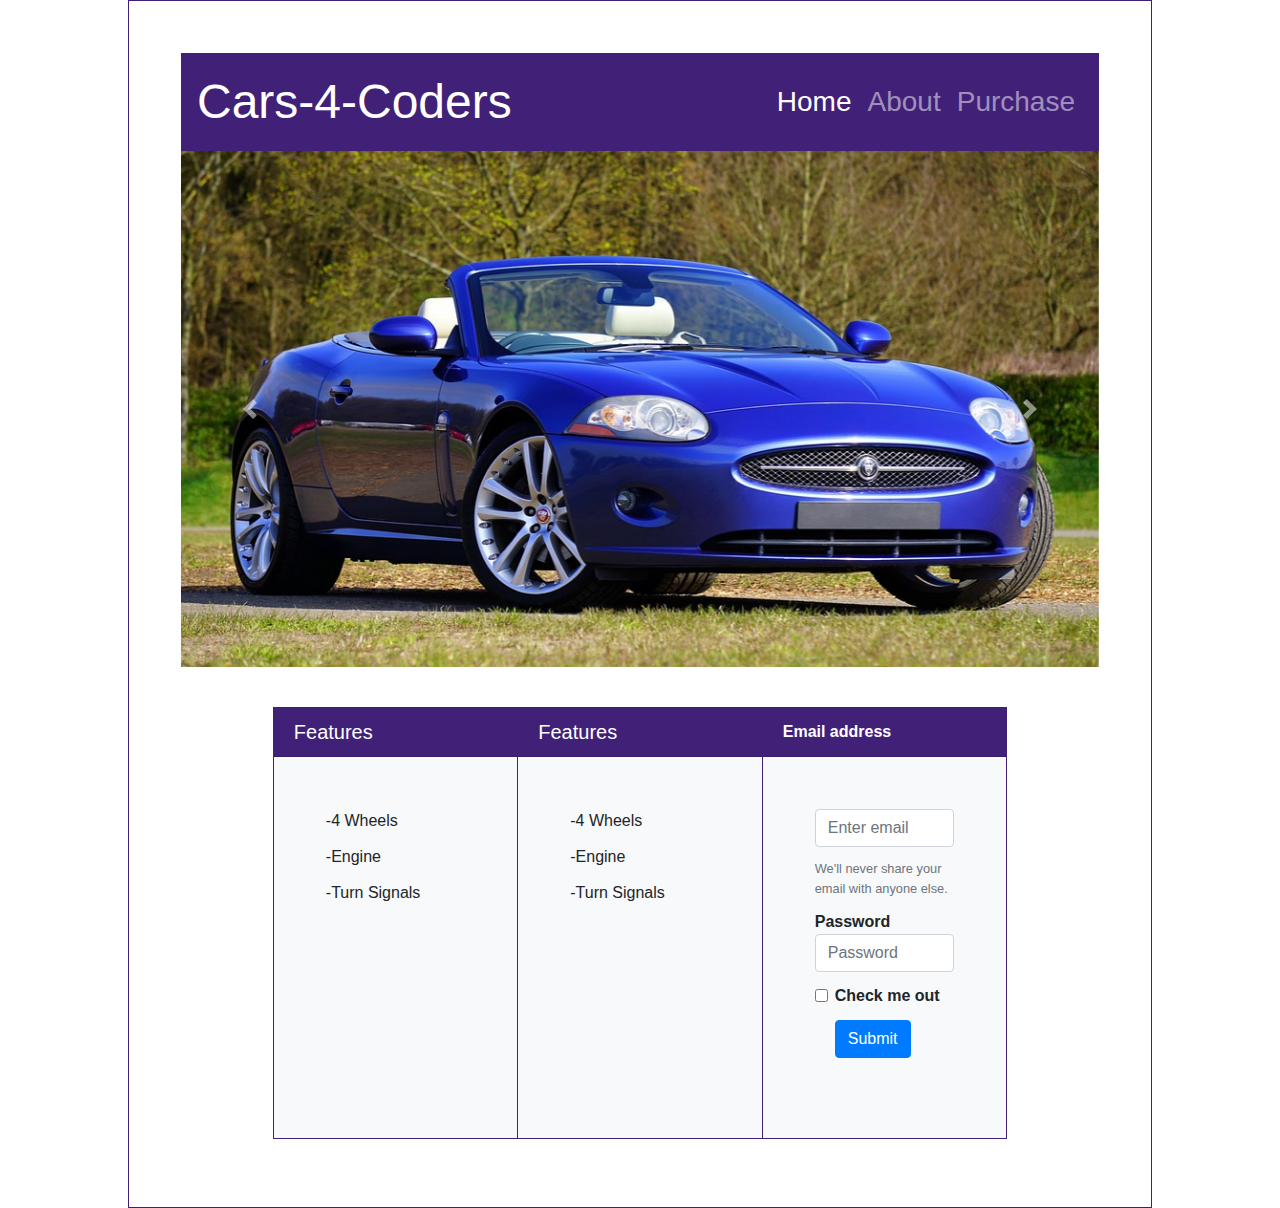
<file: Bootstrap/index.html>
<!DOCTYPE html>
<html lang="en">

<head>
    <!-- Required meta tags -->
    <meta charset="utf-8">
    <meta name="viewport" content="width=device-width, initial-scale=1, shrink-to-fit=no">

    <!-- Bootstrap CSS -->
    <link rel="stylesheet" href="https://maxcdn.bootstrapcdn.com/bootstrap/4.0.0/css/bootstrap.min.css" integrity="sha384-Gn5384xqQ1aoWXA+058RXPxPg6fy4IWvTNh0E263XmFcJlSAwiGgFAW/dAiS6JXm" crossorigin="anonymous">
    <link rel="stylesheet" href="bstrp.css" type="text/css">

    <title>cars-4-coders</title>
</head>

<body>
<div class="card">
    <div class="card-body">
        <nav class="navbar navbar-expand-lg navbar-dark bg">
            <a class="navbar-brand" href="#">Cars-4-Coders</a>
                    
            <button class="navbar-toggler" type="button" data-toggle="collapse" data-target="#navbarSupportedContent" aria-controls="navbarSupportedContent" aria-expanded="false" aria-label="Toggle navigation">
    <span class="navbar-toggler-icon"></span>
  </button>

            <div class="collapse navbar-collapse" id="navbarSupportedContent">
                <ul class="navbar-nav ml-auto">
                     
                    <li class="nav-item active">
                        <a class="nav-link" href="#">Home <span class="sr-only">(current)</span></a>
                    </li>
                    <li class="nav-item">
                        <a class="nav-link" href="#">About</a>
                    </li>
                    <li class="nav-item">
                        <a class="nav-link" href="#">Purchase</a>
                    </li>
                </ul>

            </div>
        </nav>
              
                    <div id="carouselExampleControls" class="carousel slide" data-ride="carousel">
                        <div class="carousel-inner">
                            <div class="carousel-item active">
                                <img class="d-block w-100" src="sports-car.jpg" alt="Alfa Romeo">
                            </div>
                            <!--<div class="carousel-item">
                                <img class="d-block w-100" src="car1.jpg" alt="Alfa Romeo">
                            </div>-->
                            <div class="carousel-item">
                                <img class="d-block w-100" src="exotic-car.jpg" alt="Aston Martin">
                            </div>

                            <a class="carousel-control-prev" href="#carouselExampleControls" role="button" data-slide="prev">
    <span class="carousel-control-prev-icon" aria-hidden="true"></span>
    <span class="sr-only">Previous</span>
  </a>
                            <a class="carousel-control-next" href="#carouselExampleControls" role="button" data-slide="next">
    <span class="carousel-control-next-icon" aria-hidden="true"></span>
    <span class="sr-only">Next</span>
  </a>
                        </div>
                    </div>
                                 
                    <div class="card-group">
                    <div class="card bg-light mb-3" style="max-width: 23rem;">
                        <h5 class="card-header bg cardhead">Features</h5>
                        <div class="card-body">
                            <p class="card-title">-4 Wheels</p>
                            <p class="card-title">-Engine</p>
                            <p class="card-title">-Turn Signals</p>
                        </div>
                    </div>
                    <div class="card bg-light mb-3" style="max-width: 23rem;">
                        <h5 class="card-header bg cardhead">Features</h5>
                        <div class="card-body">
                            <p class="card-title">-4 Wheels</p>
                            <p class="card-title">-Engine</p>
                            <p class="card-title">-Turn Signals</p>
                        </div>
                    </div>
        <div class="card bg-light mb-3 crgrp" style="max-width: 43rem;">
                        <form>
  <div class="form-group">
      <div class="card-header bg cardhead">
    <label for="exampleInputEmail1">Email address</label>
          </div>
      <div class="card-body">
    <input type="email" class="form-control card-title" id="exampleInputEmail1" aria-describedby="emailHelp" placeholder="Enter email">
    <small id="emailHelp" class="form-text text-muted card-title">We'll never share your email with anyone else.</small>
 
  <div class="form-group card-title">
    <label for="exampleInputPassword1">Password</label>
    <input type="password" class="form-control" id="exampleInputPassword1" placeholder="Password">
  </div>
  <div class="form-check card-title">
    <input type="checkbox" class="form-check-input" id="exampleCheck1">
    <label class="form-check-label" for="exampleCheck1">Check me out</label>
  </div>
      <div class="form-check card-text">
          <button type="submit" class="btn btn-primary card-title">Submit</button>
      </div>
  
      </div>
       </div>
</form>
                        <!--
                        <div class="card-header">Features</div>
                        <div class="card-body">
                            <p class="card-title">-4 Wheels</p>
                            <p class="card-title">-Engine</p>
                            <p class="card-title">-Turn Signals</p>
                        </div>
                        -->
                    </div>

                </div>
                 

      


    <!-- Optional JavaScript -->
    <!-- jQuery first, then Popper.js, then Bootstrap JS -->
    <script src="https://code.jquery.com/jquery-3.2.1.slim.min.js" integrity="sha384-KJ3o2DKtIkvYIK3UENzmM7KCkRr/rE9/Qpg6aAZGJwFDMVNA/GpGFF93hXpG5KkN" crossorigin="anonymous"></script>
    <script src="https://cdnjs.cloudflare.com/ajax/libs/popper.js/1.12.9/umd/popper.min.js" integrity="sha384-ApNbgh9B+Y1QKtv3Rn7W3mgPxhU9K/ScQsAP7hUibX39j7fakFPskvXusvfa0b4Q" crossorigin="anonymous"></script>
    <script src="https://maxcdn.bootstrapcdn.com/bootstrap/4.0.0/js/bootstrap.min.js" integrity="sha384-JZR6Spejh4U02d8jOt6vLEHfe/JQGiRRSQQxSfFWpi1MquVdAyjUar5+76PVCmYl" crossorigin="anonymous"></script>
    </div>
    </div>
</body>

</html>
</file>
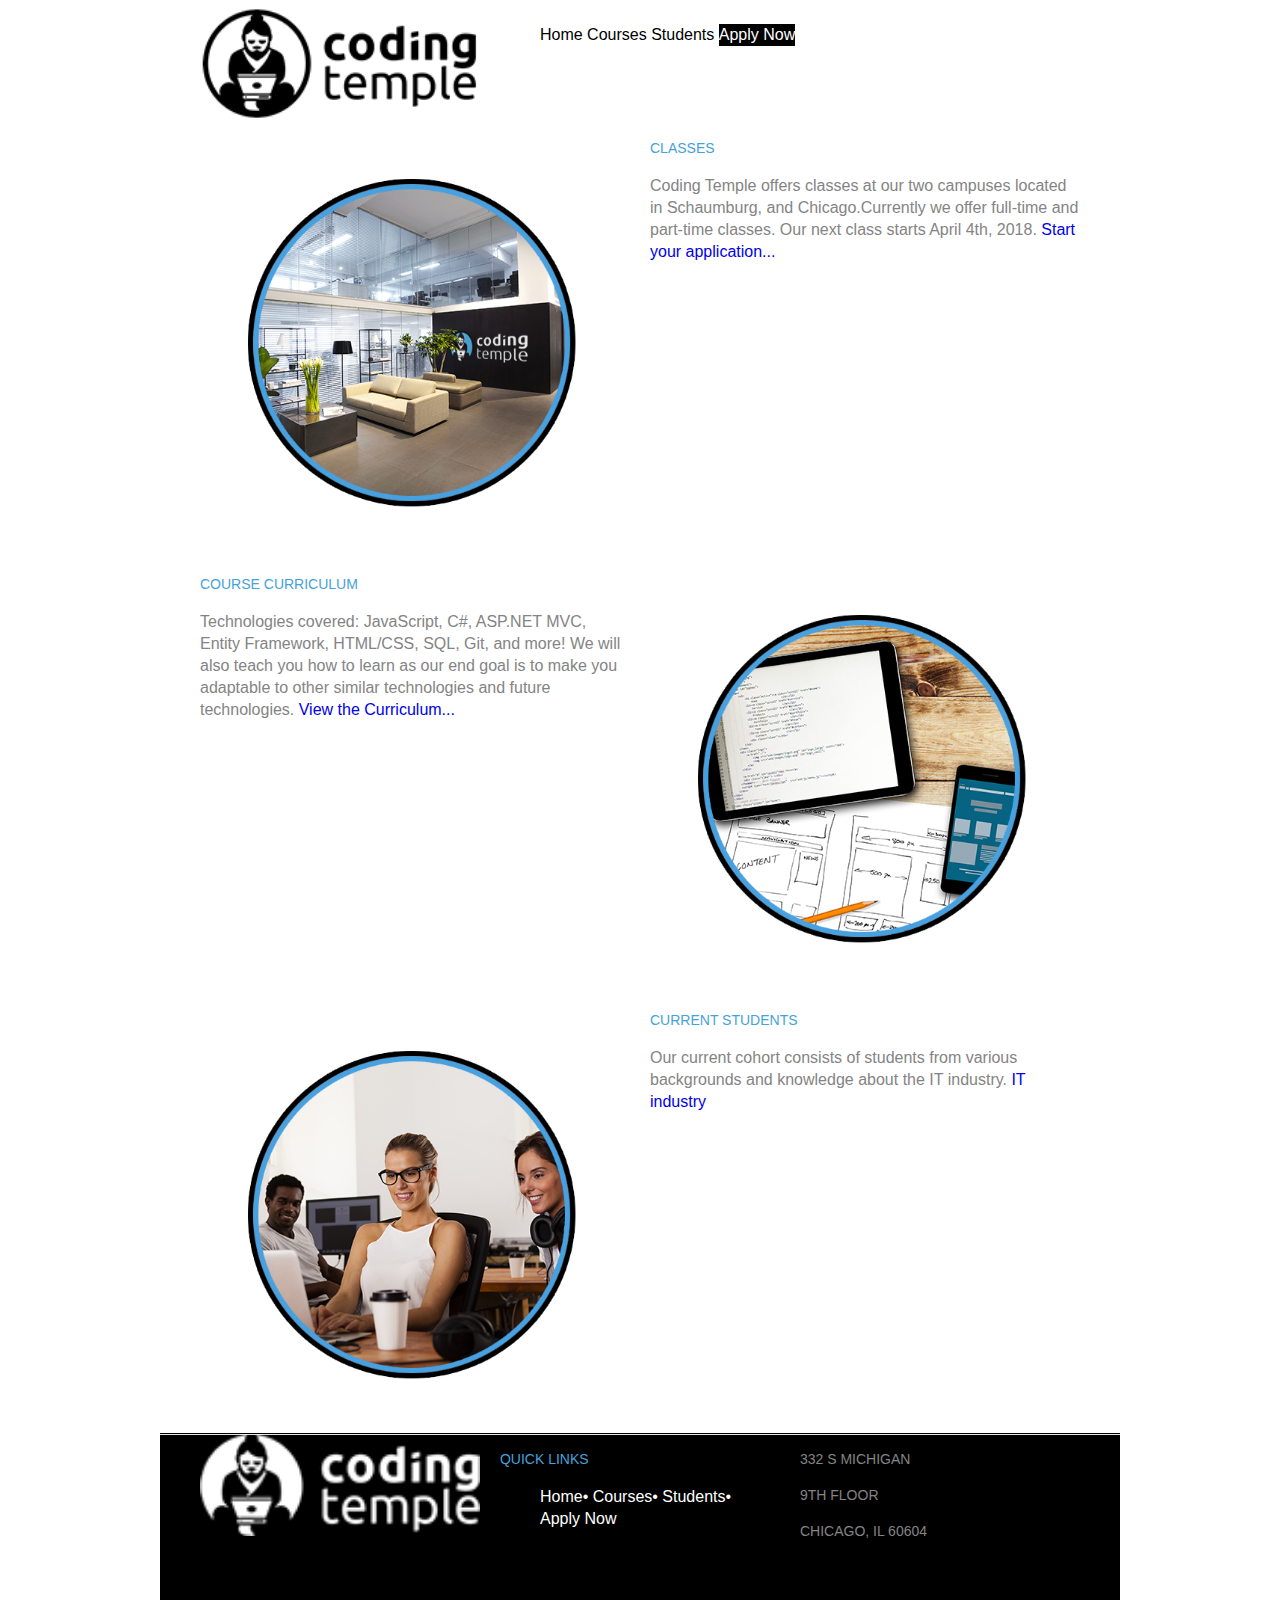
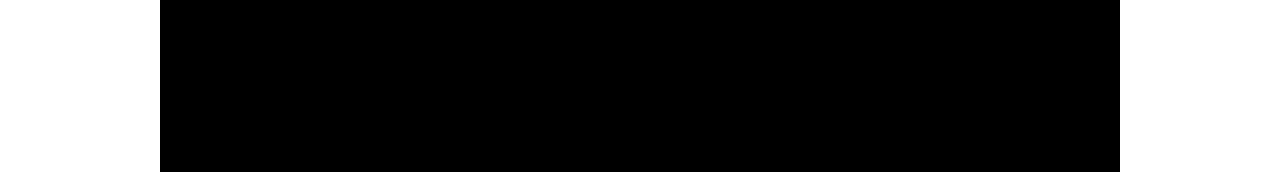
<file: index1.html>
<!DOCTYPE html>
<html>

<head>
    <title>Coding Temple</title>
    <link rel="stylesheet" type="text/css" href="main.css">
</head>

<body>
    <header class="container">
        
        <div class="col-1-3">
        <img src="logo.png" alt="Coding Temple Logo">
            </div>
      
            
            <nav class="col-2-3">
            <ul>
                <li>
                    <a href="index.html">Home</a>
                </li>
                
                <li>
                    <a href="courses.html">Courses</a>
                </li>
                
                <li>
                    <a href="students.html">Students</a>
                </li>
                
                <li class="alt-link">
                    <a href="apply.html">Apply Now</a>
                </li>
            </ul>
        </nav>
         
    </header>
    <div class="clearfix"></div>
    
    
    
    <section class="container">
        
        <div class="col-1-2">
            <img src="classes.png">
        
        </div>
        
        <div class="col-1-2">
        <h2>Classes</h2>
        <article>

            <p>Coding Temple offers classes at our two campuses located in Schaumburg, and Chicago.Currently we offer full-time and part-time classes. Our next class starts April 4th, 2018. <a href="apply.html">Start your application...</a></p>
        </article>
            </div>
         
    </section>
    <div class="clearfix"></div>

    <section class="container">
       
        <div class="col-1-2">
        <article>
            <h2>Course Curriculum</h2>
            <p>Technologies covered: JavaScript, C#, ASP.NET MVC, Entity Framework, HTML/CSS, SQL, Git, and more! We will also teach you how to learn as our end goal is to make you adaptable to other similar technologies and future technologies. <a href="courses.html">View the Curriculum...</a></p>
        </article>
            </div>
        
        <div class="col-1-2">
            <img src="curriculum.png">
        
        </div>
        
    </section>
     <div class="clearfix"></div>

    <section class="container">
        
        <div class="col-1-2">
            <img src="students.png">
        
        </div>
        
        <div class="col-1-2">
        <article>
            <h2>Current Students</h2>
            <p>Our current cohort consists of students from various backgrounds and knowledge about the IT industry. <a href="students.html">IT industry</a></p>
        </article>
            </div>
        
    </section>
    <div class="clearfix"></div>



    <footer class="container clearfix">
     
        <nav>
            
        <div class="col-1-3">
        <img src="logo_small.png">
        <p>The skills and experience that students achieve at Coding Temple takes them a long way. We offer small classes, so students are able to have a more one on one interaction with our teachers. Our curriculum is designed to make students feel confident and be successful in the workforce once they have completed our course.
        </p>
        </div>
            
        <div class="col-1-3">
            <h3>Quick Links</h3>
            <ul>
            <li>
                <a href="index.html">Home&bull;</a>
                </li>
            <li>
                <a href="courses.html">Courses&bull;</a>
                </li>
            <li>
                <a href="students.html">Students&bull;</a>
                </li>
            <li>
                <a href="apply.html">Apply Now</a>
                </li>
            </ul>
            
            </div>
            
            <div class="col-1-3">
                 <aside>
            <h3>332 S Michigan</h3>
            <h3>9th Floor</h3>
            <h3>Chicago, IL 60604</h3>

        </aside>
            
            </div>
           
            
        </nav>
       <!-- <div class="clearfix"></div> -->
    </footer>

</body>

</html>
</file>
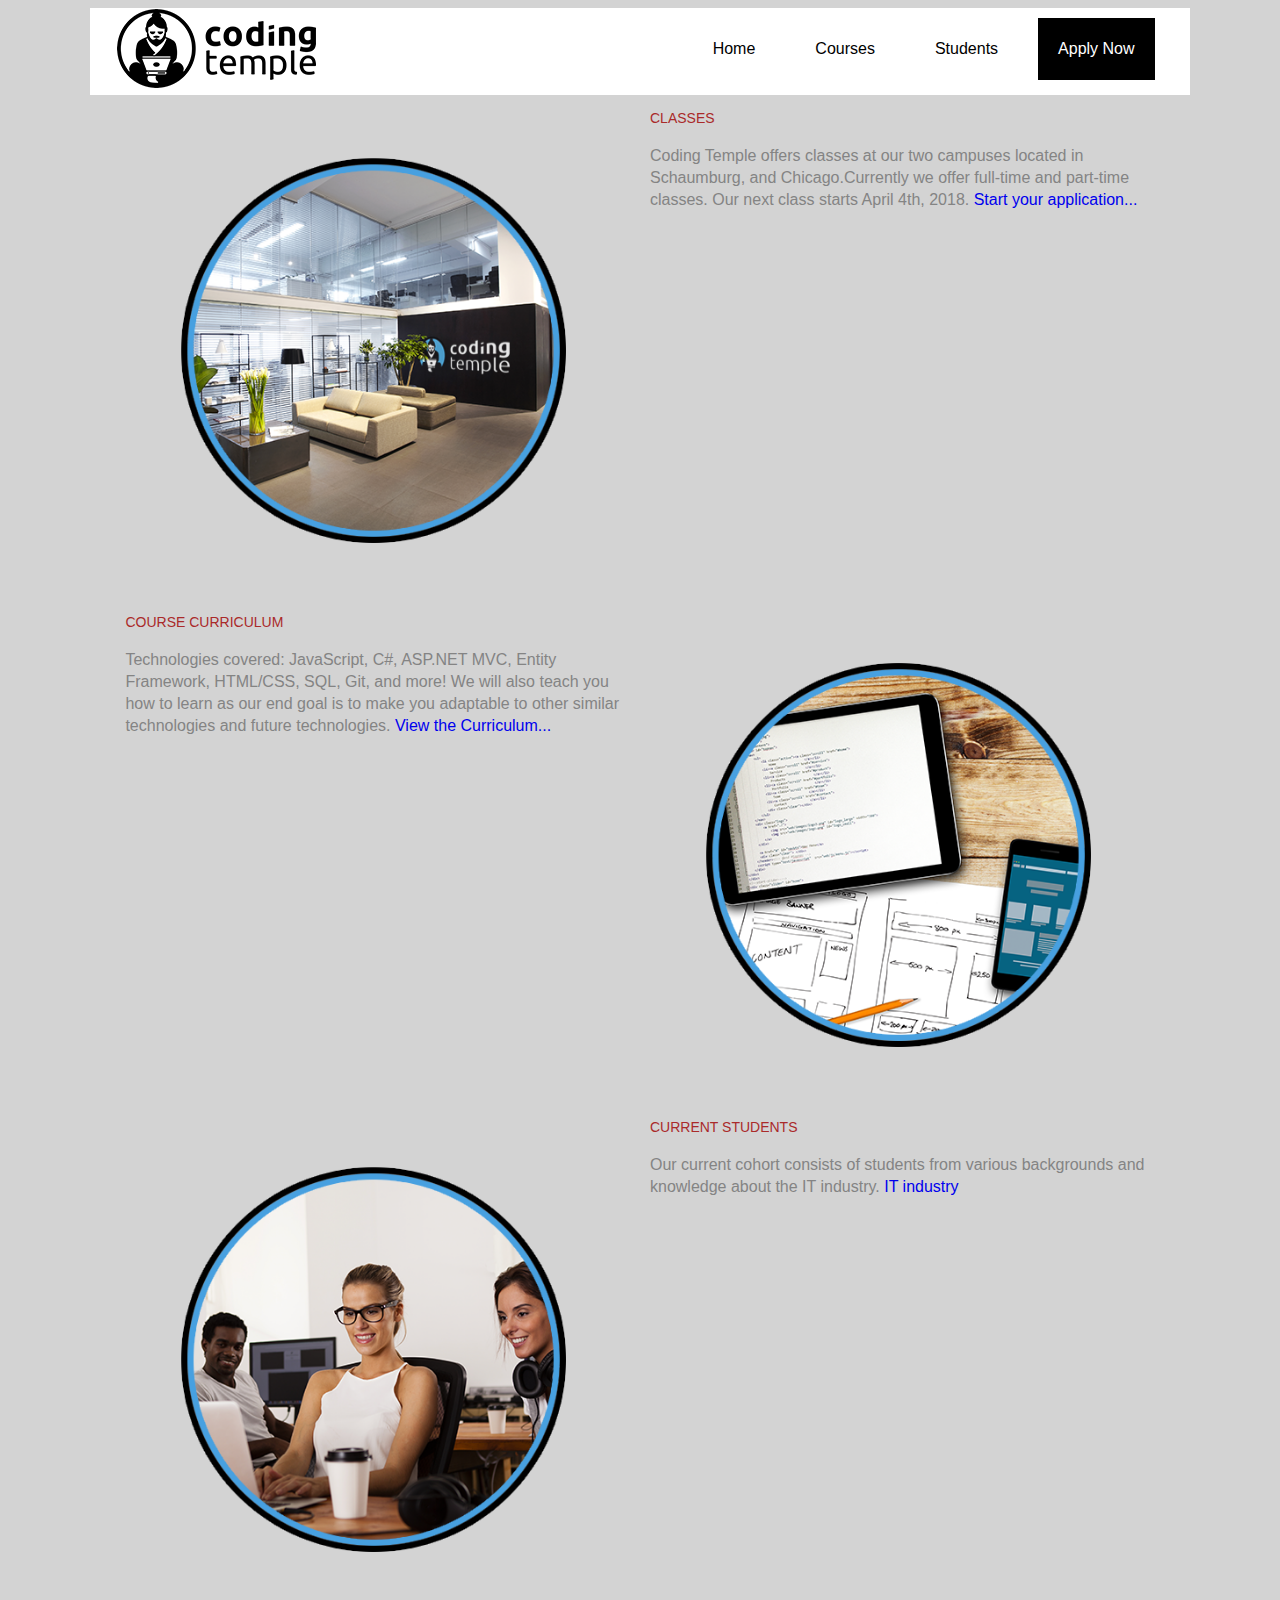
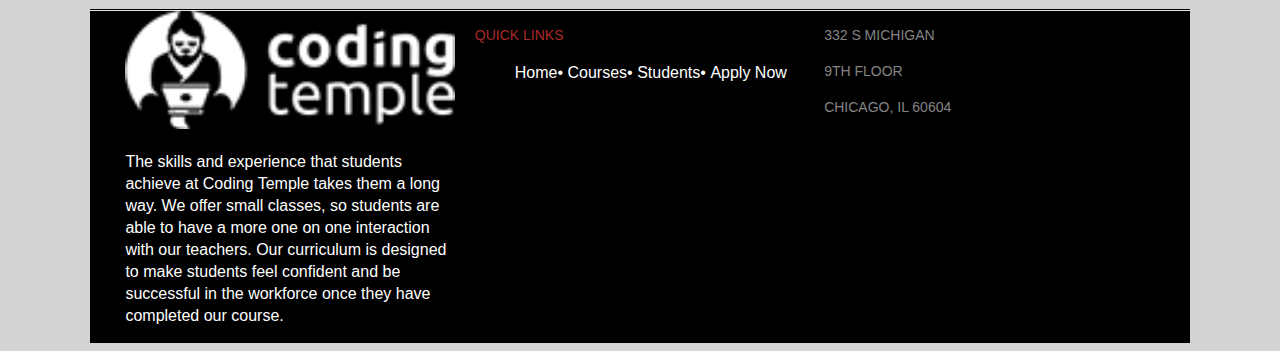
<file: HTML/index1.html>
<!DOCTYPE html>
<html>

<head>
    <title>Coding Temple</title>
    <link rel="stylesheet" type="text/css" href="main.css">
    <meta charset="utf-8" />
    <meta name="viewport" content="width=device-width initial-scale=1, shrink-to-fit=no" />
</head>

<body>
    <header class="container header">
        
        <div class="logo">
        <img src="logo.png" alt="Coding Temple Logo">
            </div>
      
            
            <nav>
            <ul>
                <li>
                    <a href="index.html">Home</a>
                </li>
                
                <li>
                    <a href="courses.html">Courses</a>
                </li>
                
                <li>
                    <a href="students.html">Students</a>
                </li>
                
                <li class="alt-link">
                    <a href="apply.html">Apply&nbsp;Now</a>
                </li>
            </ul>
        </nav>
         
    </header>
    <div class="clearfix"></div>
    
    <article class="container">
             <img src="classes.png" class="col-1-2">
        <div class="col-1-2">
        <h2>Classes</h2>
       <p>Coding Temple offers classes at our two campuses located in Schaumburg, and Chicago.Currently we offer full-time and part-time classes. Our next class starts April 4th, 2018. <a href="apply.html">Start your application...</a></p>
        
            </div>
             </article>

    <div class="clearfix"></div>

        <article class="container">
            <div class="col-1-2 ">
            <h2>Course Curriculum</h2>
            <p>Technologies covered: JavaScript, C#, ASP.NET MVC, Entity Framework, HTML/CSS, SQL, Git, and more! We will also teach you how to learn as our end goal is to make you adaptable to other similar technologies and future technologies. <a href="courses.html">View the Curriculum...</a></p>
                </div>
            <img src="curriculum.png" class="col-1-2">
        </article>
   
     <div class="clearfix"></div>

        <article class="container">
             <img src="students.png" class="col-1-2">
            <div class="col-1-2">
            <h2>Current Students</h2>
            <p>Our current cohort consists of students from various backgrounds and knowledge about the IT industry. <a href="students.html">IT industry</a></p>
                </div>
        </article>
           
    <div class="clearfix"></div>
    

    <footer class="container">
        <div class="col-1-3">
        <img src="logo_small.png">
        <p>The skills and experience that students achieve at Coding Temple takes them a long way. We offer small classes, so students are able to have a more one on one interaction with our teachers. Our curriculum is designed to make students feel confident and be successful in the workforce once they have completed our course.
        </p>
        </div>
            
        <div class="col-1-3">
            <h3>Quick Links</h3>
             <nav>
            <ul>
            <li>
                <a href="index.html">Home&bull;</a>
                </li>
            <li>
                <a href="courses.html">Courses&bull;</a>
                </li>
            <li>
                <a href="students.html">Students&bull;</a>
                </li>
            <li>
                <a href="apply.html">Apply Now</a>
                </li>
            </ul>
             </nav>
            </div>
            
            <div class="col-1-3">
                 <aside>
            <h3>332 S Michigan</h3>
            <h3>9th Floor</h3>
            <h3>Chicago, IL 60604</h3>

        </aside>
            
            </div>
        <div class="clearfix"></div>
    </footer>
    

</body>

</html>
</file>
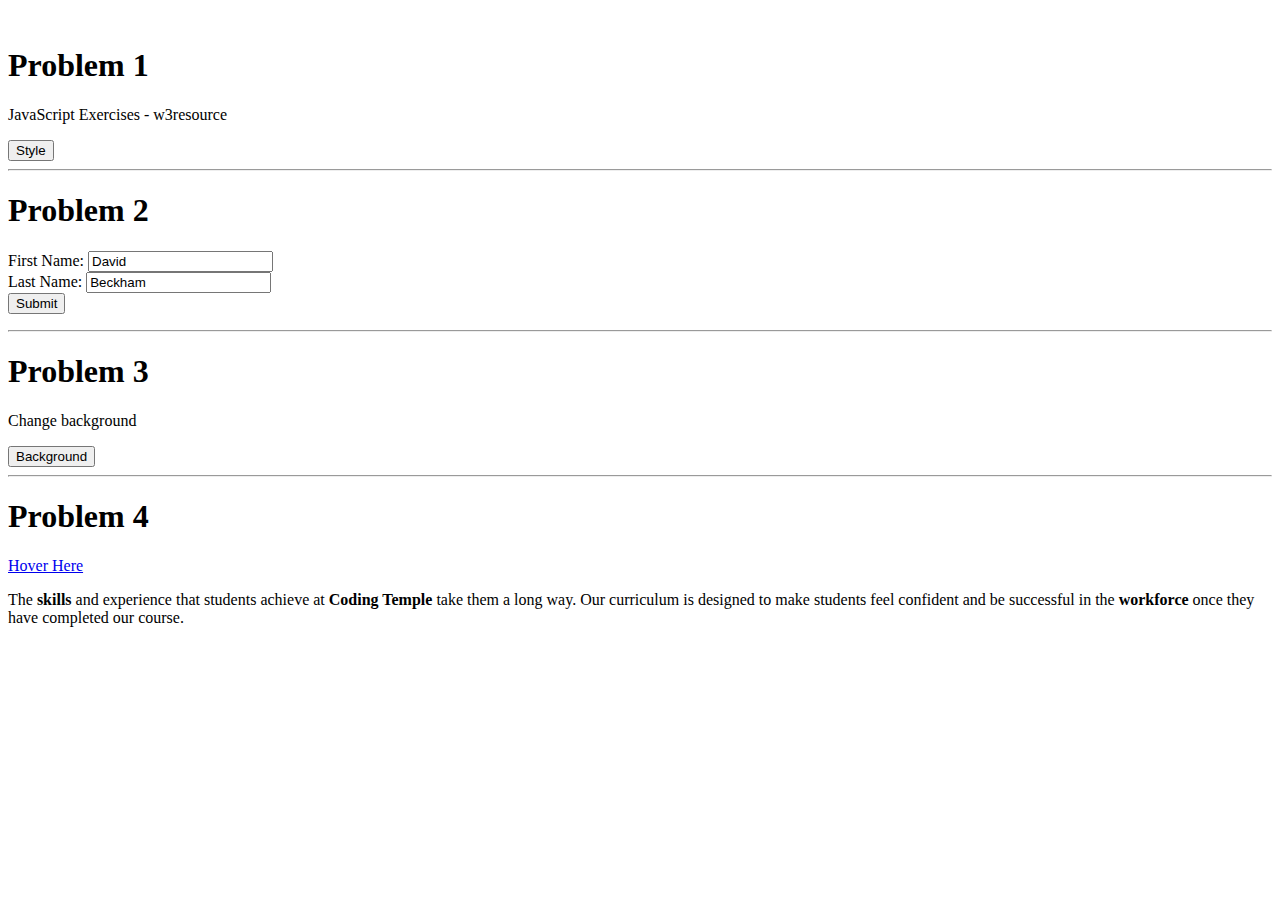
<file: JavaScript/dom.html>
<!DOCTPE html>
<html>
    <br>
    <head>
        <meta charset = utf-8>
        <title>JS DOM paragraph style</title>
        <link href="dom.css" type="text/css" rel="stylesheet">
        
    </head>
    <body>
<!-- Problem 1-->
        <h1>Problem 1</h1>
    <p Id ='text'>JavaScript Exercises - w3resource</p>
        <div>
            <button id="jsstyle" onclick="js_style()">Style
            </button>
        </div>
        
        <hr>
        <!-- Problem 2 -->
        <h1>Problem 2</h1>
        <form id="form1" onsubmit="return getFormvalue()">
            
            First Name: <input type="text" name="fname" value="David"> <br>
            Last Name: <input type="text" name="lname" value="Beckham"><br>
            <input type="submit" value="Submit">
        </form>
        
      <!-- Problem 3-->
      
        <hr>
        <h1>Problem 3</h1>
                <p Id ='demo'>Change background</p>
            <button id="jsstyle" onclick="Bg()">Background</button>
            
        
            <!-- Problem 4 -->
        <hr>
        <h1>Problem 4</h1>
        <a href="#">Hover Here</a> 
            <p>
                The <b>skills</b> and experience that students achieve at <b >Coding Temple</b> take them a long way. Our curriculum is designed to make students feel confident and be successful in the <b >workforce</b> once they have completed our course.
            </p>
        
      
            
        <script>
         /*Problem 1*/
        function js_style(){
            'use strict';
           document.getElementById('text').style.color = "orange";
            document.getElementById('text').style.fontFamily = "cursive";
            document.getElementById('text').style.fontSize = "22px";
            
        }
            /*Problem 2*/
            function getFormvalue(){
                'use strict'
                var name1 = document.forms['form1']['fname'].value;
                var name2 = document.forms['form1']['lname'].value;
                    alert(name1 + " " + name2);
                    return false;
                 
            }
            
           /* Problem 3*/
            function Bg(){
                'use strict';
                document.getElementById('demo').style.backgroundColor = 'purple';
            }
            
            /* Problem 4 */
            function Hovering(event){
                'use strict';
                 var boldTags = document.getElementsByTagName("b");
                for(var i = 0; i <boldTags.length; i++){
                    boldTags[i].className = "highlighted";
                }
            }
            document.getElementsByTagName("a")[0].addEventListener("mouseover", Hovering);
            
            
            /*Problem 6*/ 
            document.addEventListener("keydown", keydown); 
            var sprite = document.querySelector("sprite"); 
            //sprite.style.top = 0; sprite.style.left = 0; 
            
            var facing = 3  // Adjust this to your sprite-sheet 
            var spriteSize = 64;    //Adjust this to your sprite-sheet 
            var walkingFrame = 0;   //Adjust this to your sprite-sheet 
            var frameCount = 8; //Adjust this to your sprite-sheet
            
            function keydown(e){     console.log(e.key + " pressed");     
                                switch(e.key){         
                case "w":             
        //TODO: When W is pressed, adjust the facing, walkingFrom, and sptite.style.top property.          
        //In this case, the "facing" direction should adjust to the row in the sprite-sheet where the sprite is looking up.  //Advance the walkingFrame by 1 to animate it to the next sprite in the row.  
                                        
                sprite.style.top = (parseInt(sprite.style.top) - 10) + "px";             
                break; 
                                        
                case "a":             
        //sprite.style.left = ??             
                break; 
                                        
                case "s":             
        //sprite.style.top = ??             
                break;
                                        
                case "d":             
        //sprite.style.left = ??;             
                break;     
}     
                     //The following functions have been supplied already to adjust your sprite-sheet, as long as the switch statement above is correct.
                                
                     sprite.style.backgroundPositionY = (0 - facing * spriteSize) + "px";     
                     if(walkingFrame > frameCount){
                         walkingFrame = 0;     
                     }       
                     sprite.style.backgroundPositionX = (0 - walkingFrame * spriteSize) + "px"; } 
            
        
        </script>
        <script src="https://ajax.googleapis.com/ajax/libs/jquery/3.3.1/jquery.min.js"></script>
    </body>
</html>
</file>
<file: Bootstrap/bstrp.css>
/* Generated by less 2.5.1 */
label {
  margin-bottom: 0rem;
  font-weight: 640;
}
a {
  font-size: 1.75em;
}
nav {
  margin: 0 20px;
}
.bg {
  background-color: #412078;
}
.cardhead {
  color: #fff;
}
.card {
  border: 1px solid #412078;
  border-radius: 0rem;
}
.navbar {
  margin: 0;
}
.navbar-brand {
  font-size: 3rem;
}
body {
  width: 80%;
  margin: 0 auto;
  /* border: 1px solid gray;*/
}
.card-header:first-child {
  border-radius: 0rem;
}
.cdgrp {
  margin-top: 40px;
}
.card-group > .card {
  margin-top: 40px;
}
.card-group {
  width: 80%;
  margin: 0 auto;
}
.card-body {
  padding: 3.25rem;
}
</file>
<file: main.css>
*{
     box-sizing: border-box;
}
body{
   
    color: black;
    font-weight: 300;
    font-size: 16px;
    line-height: 22px;
    font-family: "Open Sans", "Helvetica Neue", "Arial", sans-serif;
    background: white;
}
header li:hover{
    box-shadow: inset 0 3px 0 0 #45a2da;
    color: #45a2da;
}

header li{
    display: inline-block;
}

header li a{
    color: black;
}

footer{
    
   background-color: black;
    border-top: 1px solid rgba(0,0,0,0.085);
    box-shadow: inset 0 1px 0 0 rgba(255,255,255,0.9);
}

footer a {
    color: white;  
}

footer li{
    display: inline-block; 
}


.container{
    width: 960px;
    padding-right: 30px;
    padding-left: 30px;
    margin: 0 auto;
}

.alt-link{
    background-color: black;
}

.alt-link a{
    color: white;
}

.col-1-2{
    float: left;
    padding-left: 10px;
    padding-right: 10px;
    width: 50%;
}

.col-2-3{
    float: left;
    padding-left: 10px;
    padding-right: 10px;
    width: 66.67%;
}

.col-1-3{
    float: left;
    padding-left: 10px;
    padding-right: 10px;
    width: 33.33%;
}
.clearfix::after{
    content: "";
    display: table;
    clear: both;
}

aside h3{
    color: #848484;
}

a {
    text-decoration: none;
}

article p{
    color: #848484;
}

h2, h3, h4 {
    color: #45a2da;
    font-size: 14px;
    font-weight: 400;
    text-transform: uppercase;
}

img{
    width: 100%;
}
</file>
<file: HTML/main.css>
/* Generated by less 2.5.1 */
* {
  box-sizing: border-box;
}
body {
  background-color: lightgray;
  font-weight: 300;
  font-size: 16px;
  line-height: 22px;
  font-family: "Open Sans", "Helvetica Neue", "Arial", sans-serif;
}
header {
  background-color: white;
  display: flex;
  justify-content: space-between;
  padding: 0 5%;
}
header > nav > ul {
  display: flex;
  list-style-type: none;
  margin: 0;
}
header > nav > ul > li {
  padding: 20px;
  margin: 10px;
}
header > nav > ul > li:hover {
  box-shadow: inset 0 3px 0 0 #aa2a2a;
}
header > nav > ul > li:hover a {
  color: #aa2a2a;
}
header > nav > ul > li a {
  color: black;
}
footer {
  color: white;
  background-color: black;
  border-top: 1px solid rgba(0, 0, 0, 0.085);
  box-shadow: inset 0 1px 0 0 rgba(255, 255, 255, 0.9);
}
footer a {
  color: white;
}
footer li {
  display: inline-block;
}
.container {
  width: 87%;
  padding-right: 2%;
  padding-left: 2%;
  margin: 0 auto;
}
.alt-link {
  background-color: black;
}
.alt-link a {
  color: white;
}
.col-1-2 {
  float: left;
  padding-left: 10px;
  padding-right: 10px;
  width: 50%;
}
.col-2-3 {
  float: left;
  padding-left: 10px;
  padding-right: 10px;
  width: 66.67%;
}
.col-1-3 {
  float: left;
  padding-left: 10px;
  padding-right: 10px;
  width: 33.3%;
}
.clearfix::after {
  content: "";
  display: table;
  clear: both;
}
aside h3 {
  color: #848484;
}
a {
  text-decoration: none;
}
article p {
  color: #848484;
}
article img {
  width: 100%;
}
h2,
h3,
h4 {
  color: #aa2a2a;
  font-size: 14px;
  font-weight: 400;
  text-transform: uppercase;
}
img {
  width: 100%;
}
@media all and (max-width: 960px) {
  header .col-1-3,
  header .col-2-3 {
    clear: both;
    width: 100%;
  }
}
@media all and (max-width: 640px) {
  header nav {
    display: none;
  }
  article > img {
    display: none;
  }
  article .col-1-2 {
    width: 100%;
    clear: both;
  }
}
/* Rules for Mobile */
@media all and (max-width: 514px) {
  footer div.col-1-3 {
    clear: both;
    width: 100%;
  }
  article .col-1-2 {
    width: 100%;
    clear: both;
  }
  logo {
    width: 81px;
  }
}
@keyframes topfadein {
  from {
    top: -100px;
    opacity: 0;
  }
  to {
    top: 0px;
    opacity: 1;
  }
}
@keyframes fadein {
  0% {
    opacity: 0;
  }
  5% {
    opacity: .2;
  }
  10% {
    opacity: .5;
  }
  15% {
    opacity: .8;
  }
  20% {
    opacity: 1;
  }
  25% {
    opacity: .8;
  }
  30% {
    opacity: .5;
  }
  35% {
    opacity: .2;
  }
  40% {
    opacity: 0;
  }
  50% {
    opacity: 0;
  }
  60% {
    opacity: 0;
  }
  70% {
    opacity: 0;
  }
  80% {
    opacity: 0;
  }
  90% {
    opacity: 0;
  }
  100% {
    opacity: 0;
  }
}
/* article{
    animation-name: fadein;
    animation-duration: 10s;
    animation-direction: normal;
    animation-iteration-count: infinite; 
        
} */
.logo {
  animation-name: topfadein;
  animation-duration: 5s;
  animation-timing-function: linear;
  animation-iteration-count: infinite;
  animation-direction: alternate;
  animation-delay: 0s;
}
</file>
<file: JavaScript/dom.css>
.highlighted{
	background-color: orange;
}

  b:hover{
                color: red;
            }
            
            sprite {     
                height: 64px;     
                width: 64px;     
                /*background-color: aqua;*/     
                position: absolute;     
                top: 0px;     
                left: 0px;     
                background-image: url(skeleton.png);     
                background-repeat: no-repeat;     
                background-size: auto;     
                background-position-x: 0px;     
                background-position-y: -192px;
</file>
